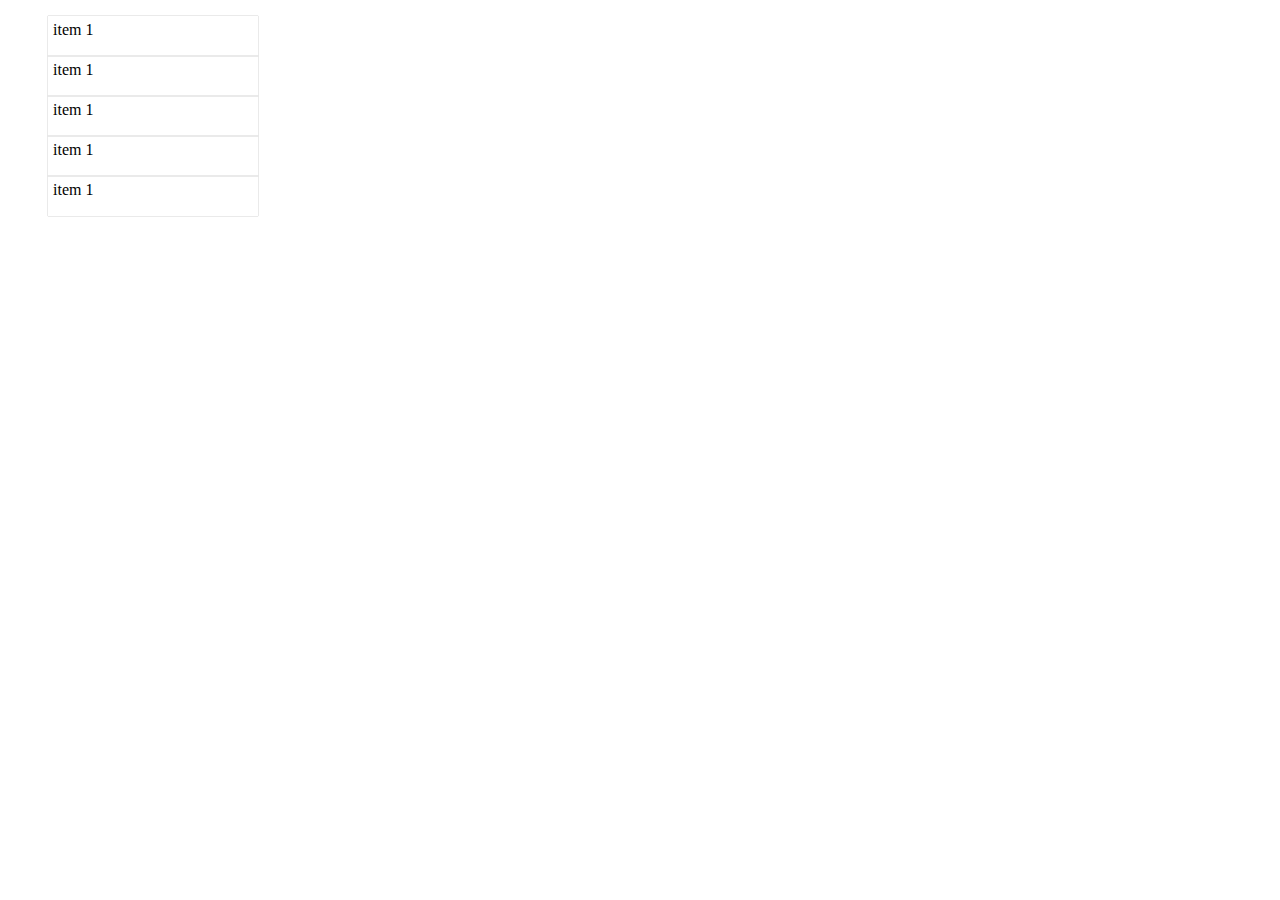
<file: commerce/menu.html>
<!DOCTYPE html>
<html>
<head>
	<title></title>


	<style type="text/css">
		li,ol,ul
		{
			list-style: none;
		}
		ul li ul
		{
			display: none;
			position: relative;
			left: 165px;
			bottom: 23px;
		}
		body ul li
		{
			box-shadow: 0px 0px 1px gray;
			padding: 5px;
			width: 200px;
			height: 30px;
		}
		ul li:hover ul
		{
			display: inline-block;
		}
		ul li ul li
		{
			box-shadow: 0px 0px 0px #ffffff;

		}
		ul li ul
		{
			box-shadow: 0px 0px 1px gray;
			height: 650px;
			
		}
	</style>
</head>
<body>

<ul>
	<li>item 1
		<ul>
			<li>sub 1</li>
			<li>sub 1</li>
			<li>sub 1</li>
			<li>sub 1</li>
			<li>sub 1</li>
			<li>sub 1</li>
			<li>sub 1</li>
			<li>sub 1</li>
		</ul>


	</li>
	<li>item 1</li>
	<li>item 1</li>
	<li>item 1</li>
	<li>item 1</li>
</ul>





</body>
</html>
</file>
